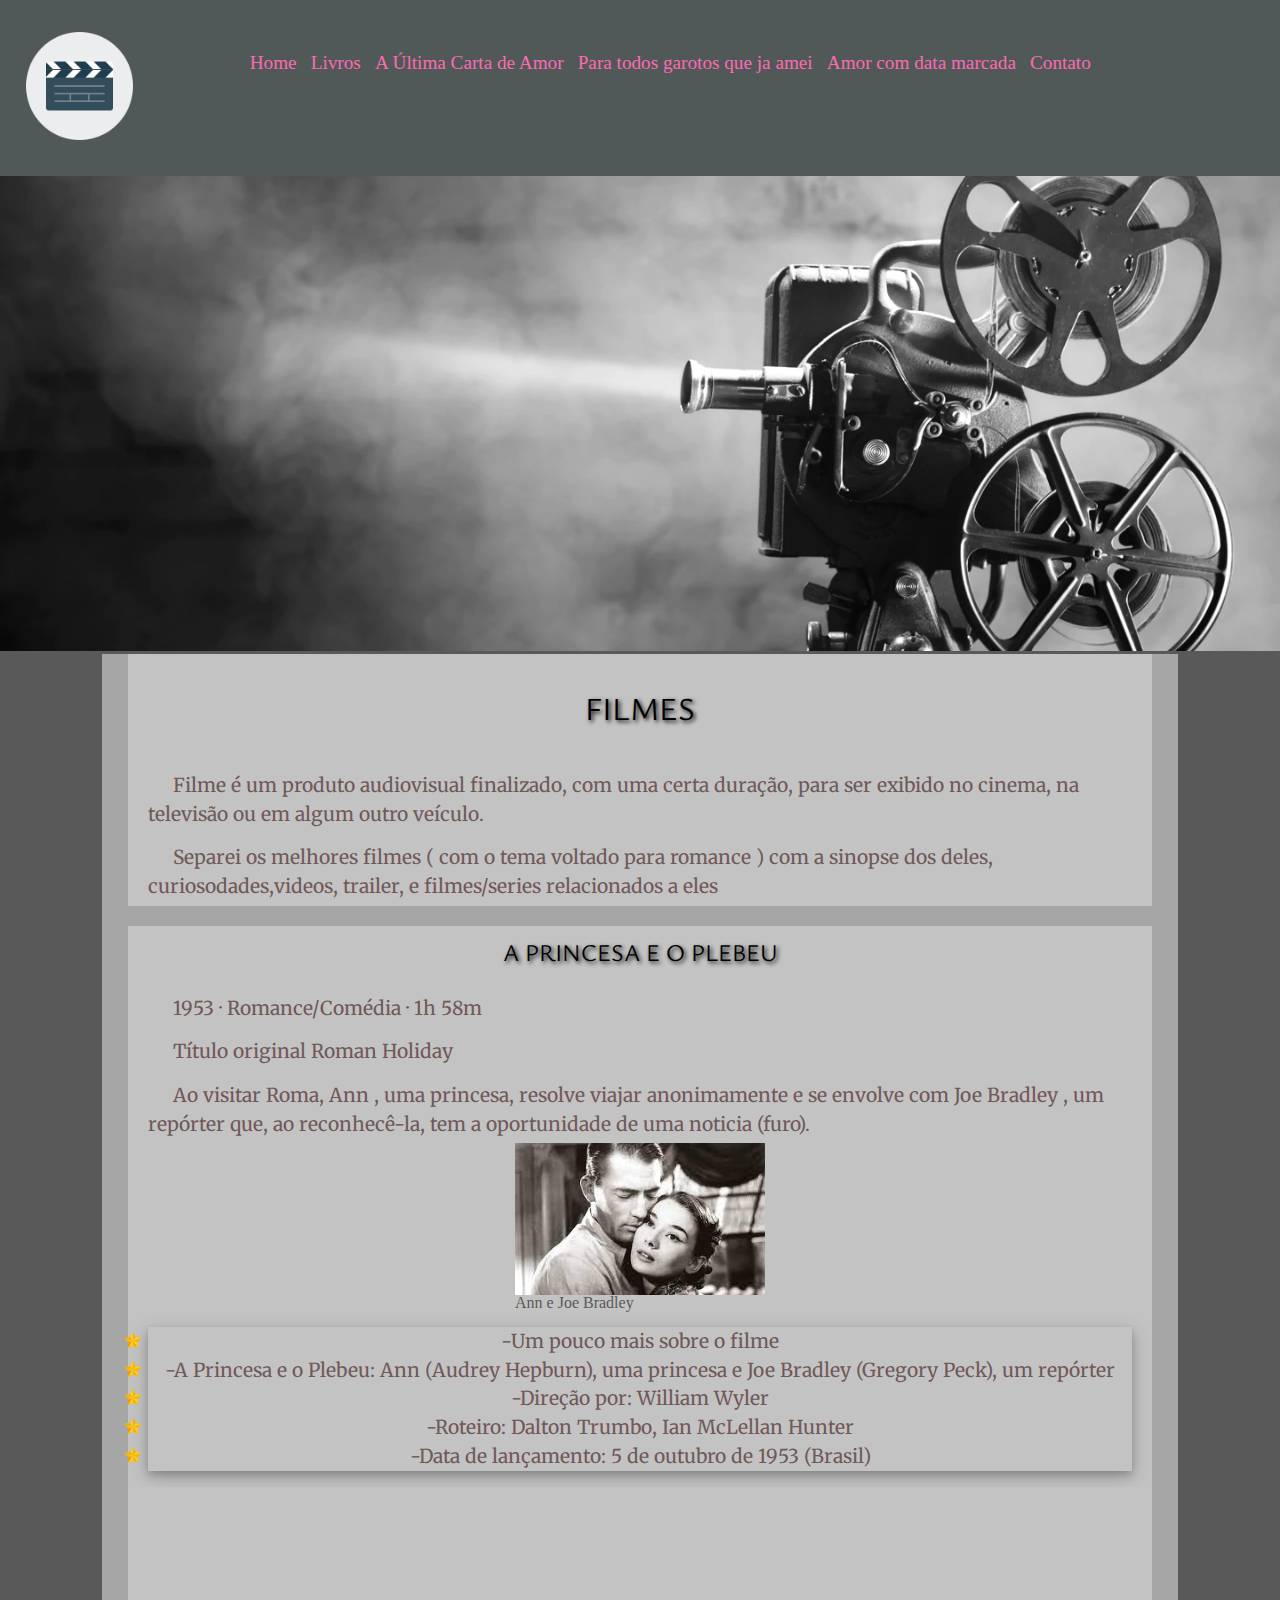
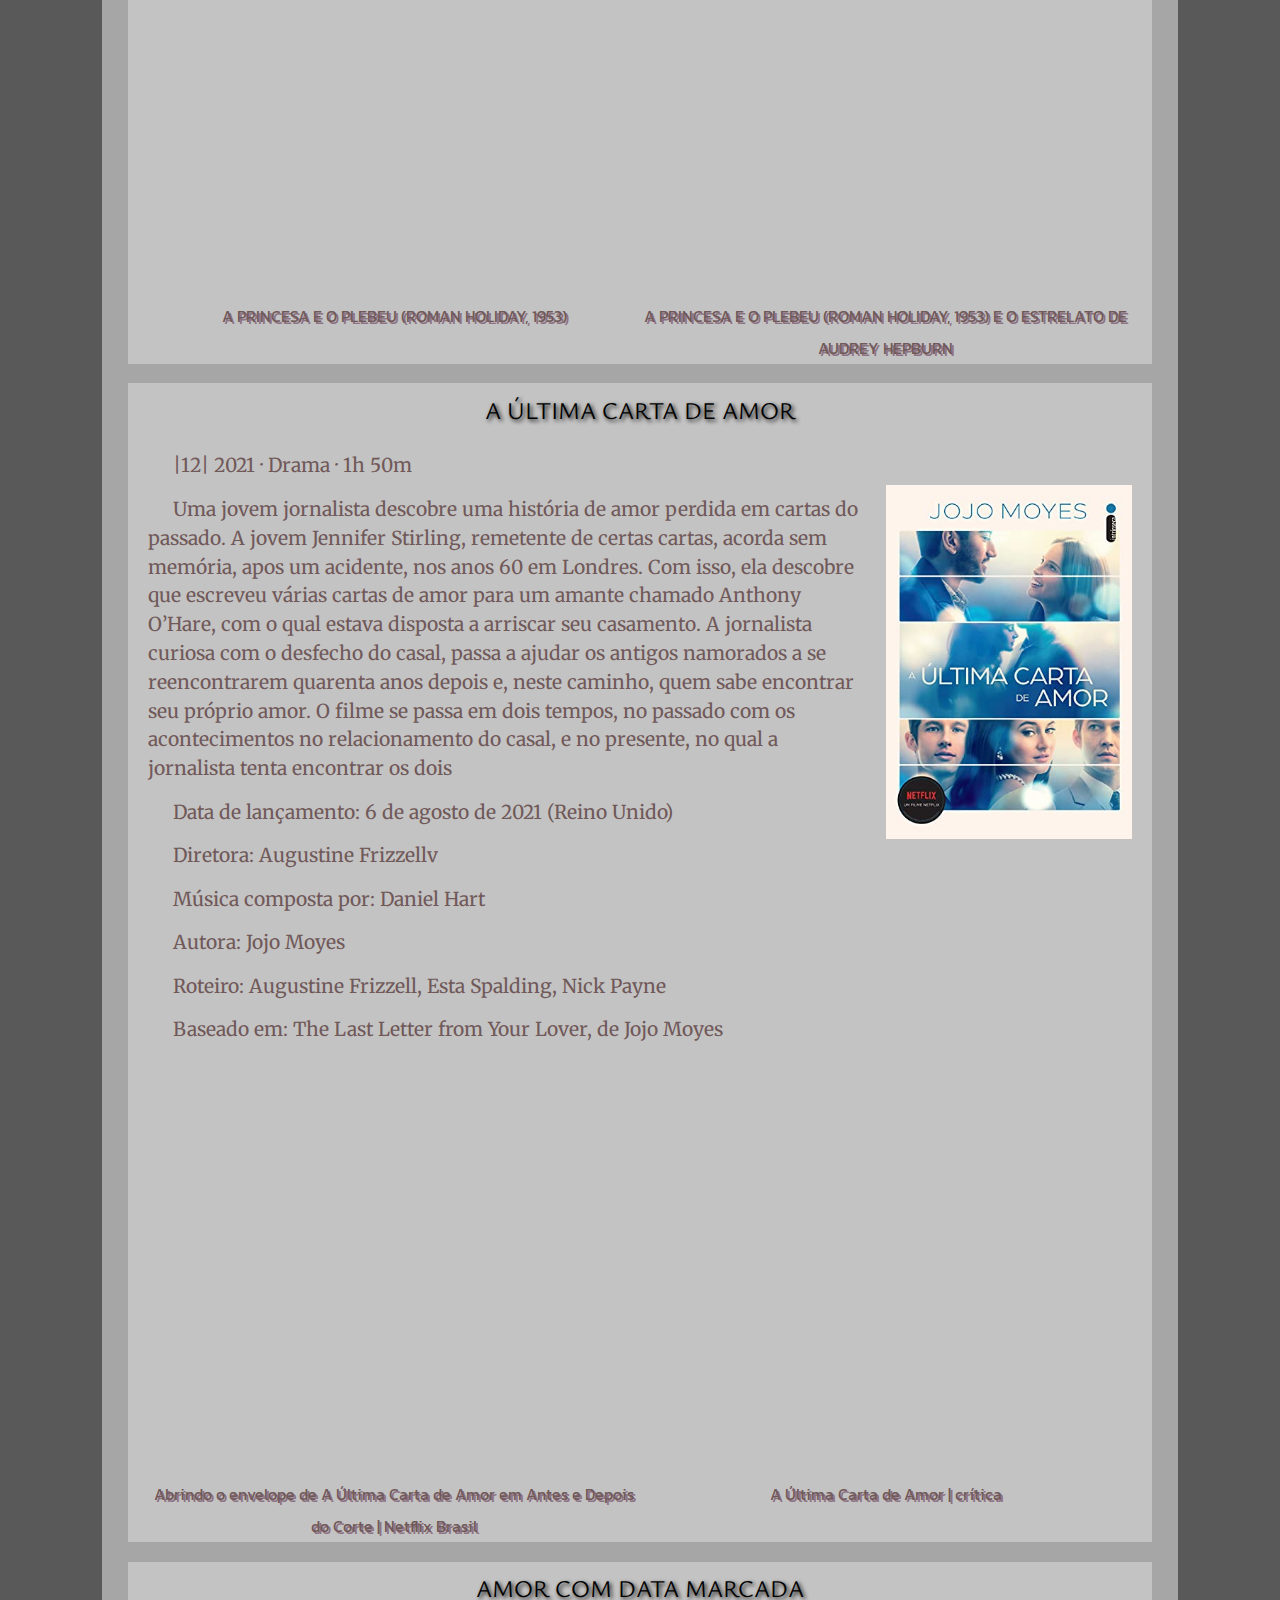
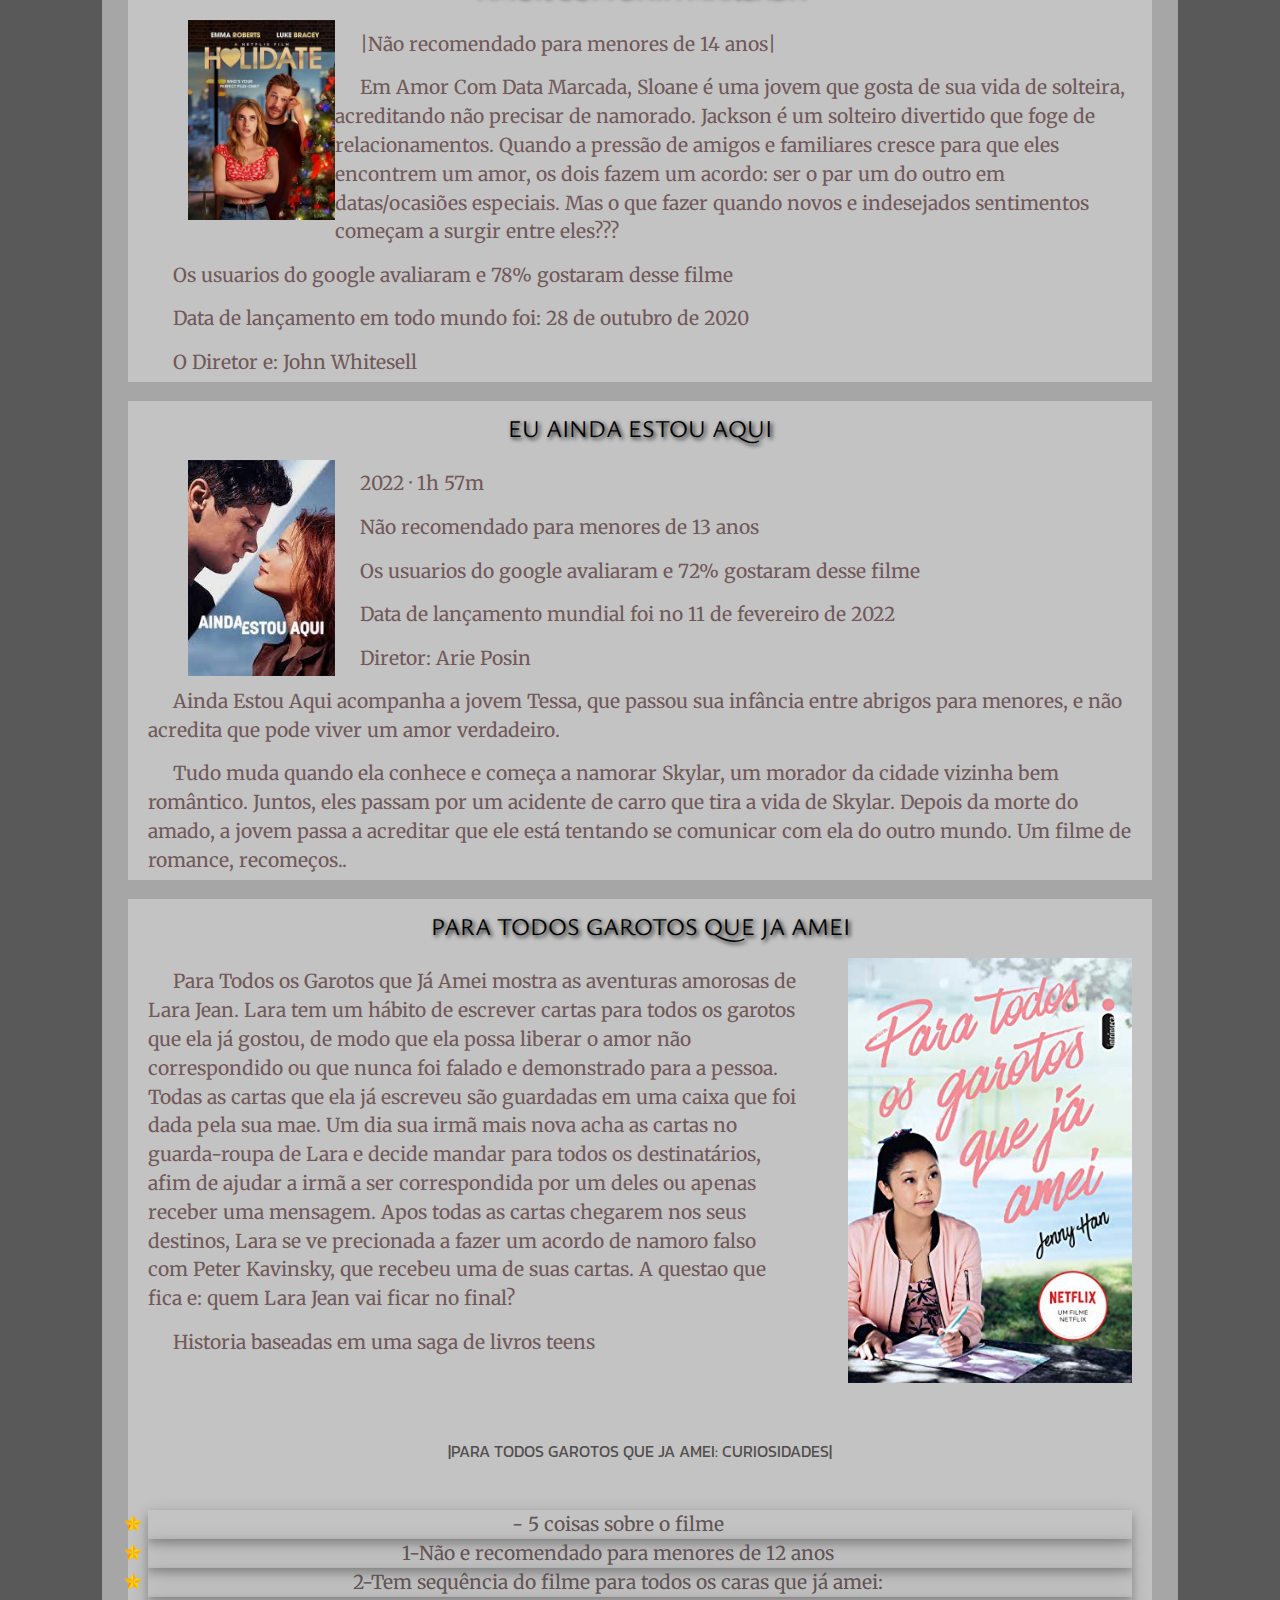
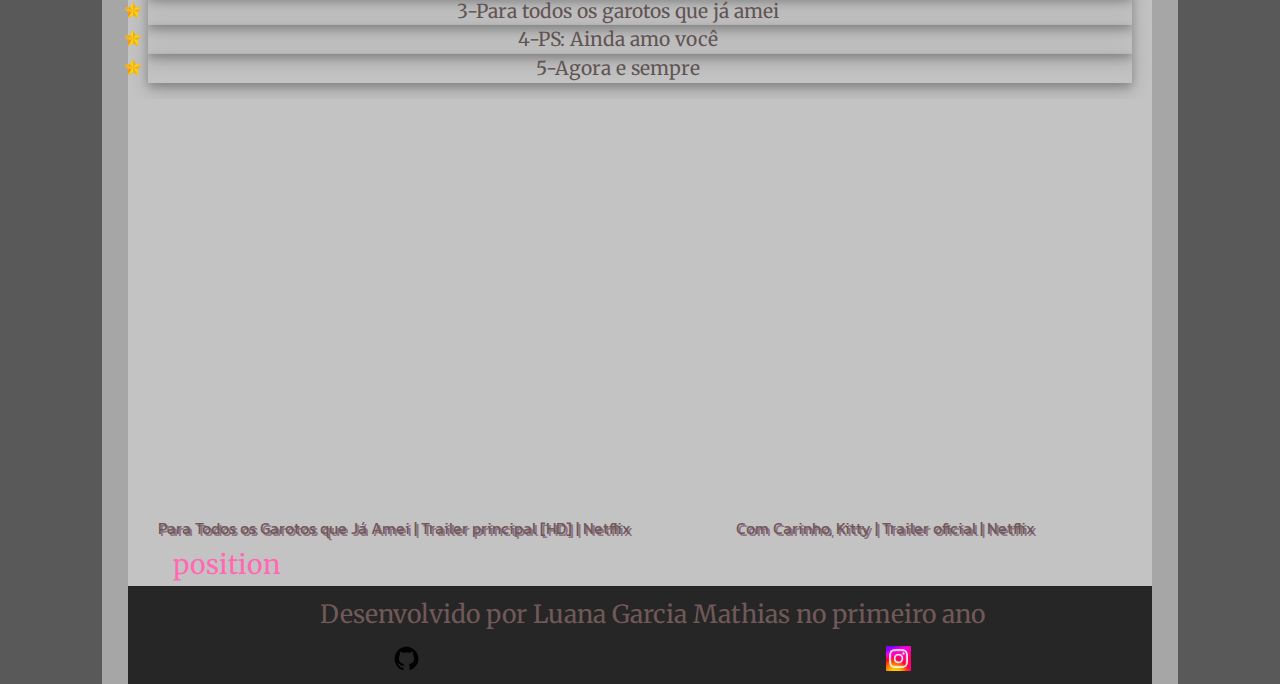
<file: index.html>
<!DOCTYPE html>
<html lang="pt-br">
<head>
  <meta charset="UTF-8">
  <meta http-equiv="X-UA-Compatible" content="IE=edge">
  <meta name="viewport" content="width=device-width, initial-scale=1.0">
  <title> meu primeiro site</title>
  <link rel="stylesheet" href="css/reset.css">
  <link rel="stylesheet" href="css/style.css">
  <link rel="shortcut icon" href="img/favicon.ico" type="image/x-icon">
  <link href="https://fonts.googleapis.com/css2?family=Ysabeau:wght@900&display=swap" rel="stylesheet">
  <link href="https://fonts.googleapis.com/css2?family=Merriweather:wght@700&family=Ysabeau:wght@900&display=swap " rel="stylesheet">
  <link href="https://fonts.googleapis.com/css2?family=Kanit&display=swap" rel="stylesheet">
</head>
<body>

  <header class="fixo">
   <div class="Logo">
     <a href="index.html"><img class="logo-topo" src="img/logotopo/logodosite.avif" alt=""></a>
   </div>
   <nav class="itens-menu">
     <ul>
       <li><a href="index.html">Home</a></li>
       <li><a href="livros.html">Livros</a></li>
       <li><a href="#aultima">A Última Carta de Amor</a></li>
       <li><a href="#paratds">Para todos garotos que ja amei</a></li>
       <li><a href="#amor">Amor com data marcada</a></li>
       <li style="right: 0%;"><a href="contato.html">Contato</a></li>
     </ul>
   </nav>
  </header>
  <figure class="bannertam">
   <img class= descer src="img/banner/opcao3.jpg" alt="">
  </figure> 
  <div class="container">
<section>
       <h1>FILMES</h1>
       <p>Filme é um produto audiovisual finalizado, com uma certa duração, para ser exibido no cinema, na televisão ou em algum outro veículo.</p>
       <p> Separei os melhores filmes ( com o tema voltado para romance ) com a sinopse dos deles, curiosodades,videos, trailer, e filmes/series relacionados a eles</p>
</section>
<section>
       <article>
         <h2>A PRINCESA E O PLEBEU</h2>
         <p>1953 ‧ Romance/Comédia ‧ 1h 58m</p>
         <p>Título original Roman Holiday</p>
         <p>Ao visitar Roma, Ann , uma princesa, resolve viajar anonimamente e se envolve com  Joe Bradley , um repórter que, ao reconhecê-la, tem a oportunidade de uma noticia (furo).</p>
         <figure>
           
           <a href="https://www.youtube.com/watch?v=dHkSqCZBugg"><img class="imgmeio" src="img/Aprincesafilme.jpg" alt=" A princesa e o Plebeu" height=”200” width=”200”></a>
           <figcaption class="legenda"> Ann e Joe Bradley</figcaption>
          
         </figure>
         <br>
         <ul class="lado"> 
           <li>-Um pouco mais sobre o filme</li>
           <li>-A Princesa e o Plebeu: Ann (Audrey Hepburn), uma princesa e Joe Bradley (Gregory Peck), um repórter</li>
           <li>-Direção por: William Wyler</li>
           <li>-Roteiro: Dalton Trumbo, Ian McLellan Hunter</li>
           <li>-Data de lançamento: 5 de outubro de 1953 (Brasil)</li>
         </ul>
       </article>
       <br>
</section>   
<section id="video">
      <div class="linha">
        <div class="col-6">
          <iframe width="80%" height="400" src="https://www.youtube.com/embed/VTleZDCQeiM" title="A Princesa e o Plebeu (Roman Holiday, 1953) | Audrey Hepburn e Gregory Peck" frameborder="0" allow="accelerometer; autoplay; clipboard-write; encrypted-media; gyroscope; picture-in-picture; web-share" allowfullscreen></iframe>
          <div>
            <h4>A PRINCESA E O PLEBEU (ROMAN HOLIDAY, 1953)</h4>
          </div>
        </div>
      <div class="col-6">
        <iframe width="80%" height="400" src="https://www.youtube.com/embed/XN3bOi60xsI" title="A PRINCESA E O PLEBEU (ROMAN HOLIDAY, 1953) E O ESTRELATO DE AUDREY HEPBURN" frameborder="0" allow="accelerometer; autoplay; clipboard-write; encrypted-media; gyroscope; picture-in-picture; web-share" allowfullscreen></iframe>
        <div>
          <h4>A PRINCESA E O PLEBEU (ROMAN HOLIDAY, 1953) E O ESTRELATO DE AUDREY HEPBURN</h4>
        </div>
      </div>
</section>  
<section id="aultima">
       <article>
        <h2>A ÚLTIMA CARTA DE AMOR</h2>
         <p>|12| 2021 ‧ Drama ‧ 1h 50m</p>
         <figure>
          <a href="https://www.youtube.com/watch?v=gEj8CgtkQHU"><img class="imgdireita imgtam" src="img/filmeaultimacarta.jpg" alt="A Última Carta de Amor" height=”200” width=”200”></a>
         </figure>
         <p> Uma jovem jornalista descobre uma história de amor perdida em cartas do passado. A jovem Jennifer Stirling, remetente de certas cartas, acorda sem memória, apos um acidente, nos anos 60 em Londres. Com isso, ela descobre que escreveu várias cartas de amor para um amante chamado Anthony O’Hare, com o qual estava disposta a arriscar seu casamento. A jornalista curiosa com o desfecho do casal, passa a ajudar os antigos namorados a se reencontrarem quarenta anos depois e, neste caminho, quem sabe encontrar seu próprio amor. O filme se passa em dois tempos, no passado com os acontecimentos no relacionamento do casal, e no presente, no qual a jornalista tenta encontrar os dois</p>
         <p>Data de lançamento: 6 de agosto de 2021 (Reino Unido)</p>
         <p> Diretora: Augustine Frizzellv</p>
         <p> Música composta por: Daniel Hart</p>
         <p> Autora: Jojo Moyes</p>
         <p> Roteiro: Augustine Frizzell, Esta Spalding, Nick Payne</p>
         <p> Baseado em: The Last Letter from Your Lover, de Jojo Moyes</p>
       </article>
       <br>
</section>
<section id="video">
      <div class="linha">
        <div class="col-6">
         <div>
          <iframe width="80%" height="400" src="https://www.youtube.com/embed/Ab5xoTaxs9w" title="Abrindo o envelope de A Última Carta de Amor em Antes e Depois do Corte | Netflix Brasil" frameborder="0" allow="accelerometer; autoplay; clipboard-write; encrypted-media; gyroscope; picture-in-picture; web-share" allowfullscreen></iframe>
            <h4>Abrindo o envelope de A Última Carta de Amor em Antes e Depois do Corte | Netflix Brasil</h4>
          </div>
        </div>
      <div class="col-6">
        <div>
          <iframe width="80%" height="400" src="https://www.youtube.com/embed/1zSHerV4npU" title="A Última Carta de Amor | crítica" frameborder="0" allow="accelerometer; autoplay; clipboard-write; encrypted-media; gyroscope; picture-in-picture; web-share" allowfullscreen></iframe>
          <h4>A Última Carta de Amor | crítica</h4>
        </div>
      </div>
</section>
<section id="amor">
       <article>
         <h2>AMOR COM DATA MARCADA</h2>
         <figure>
          <img class="imgesquerda imgtam2" src="img/amor2.jpg"  alt="amor com data marcada">         
        </figure>
         <p><strong>|Não recomendado para menores de 14 anos|</strong></p>
         <p> Em Amor Com Data Marcada, Sloane é uma jovem que gosta de sua vida de solteira, acreditando não precisar de namorado. Jackson é um solteiro divertido que foge de relacionamentos. Quando a pressão de amigos e familiares cresce para que eles encontrem um amor, os dois fazem um acordo: ser o par um do outro em datas/ocasiões especiais. Mas o que fazer quando novos e indesejados sentimentos começam a surgir entre eles???</p>
         <p> Os usuarios do google avaliaram e 78% gostaram desse filme</p>
         <p> Data de lançamento em todo mundo foi: 28 de outubro de 2020 </p>
         <p> O Diretor e: John Whitesell</p>
        
         
        
       </article> 
</section> 
<section> 
       <article>
         <h2>EU AINDA ESTOU AQUI</h2>
         <figure>
          
          <img class="imgesquerda imgtam2"  src="img/aindaestouaqui.jpg" alt="Ainda estou aqui filme">
          
        </figure>
         <p> 2022 ‧ 1h 57m</p>
         <p> Não recomendado para menores de 13 anos</p>
         <p> Os usuarios do google avaliaram e 72% gostaram desse filme</p>
         <p> Data de lançamento mundial foi no 11 de fevereiro de 2022</p>
         <p> Diretor: Arie Posin</p>
         <p> Ainda Estou Aqui acompanha a jovem Tessa, que passou sua infância entre abrigos para menores, e não acredita que pode viver um amor verdadeiro.</p>
         <p> Tudo muda quando ela conhece e começa a namorar Skylar, um morador da cidade vizinha bem romântico. Juntos, eles passam por um acidente de carro que tira a vida de Skylar. Depois da morte do amado, a jovem passa a acreditar que ele está tentando se comunicar com ela do outro mundo. Um filme de romance, recomeços.. </p>
        
       </article>
</section>
<section id="paratds">
       <article>
         <H2>PARA TODOS GAROTOS QUE JA AMEI</H2>
       <figure class="imgdireita "> 
          <a href=https://www.netflix.com/br/title/80203147><img class="imgdireita imgtam1" src="img/paratodos.jpg" alt=" Filme para todos garotos que eu ja amei" height=”200” width=”200”></a>
       </figure>
         <p>Para Todos os Garotos que Já Amei mostra as aventuras amorosas de Lara Jean. 
         Lara tem um hábito de escrever cartas para todos os garotos que ela já gostou, de modo que ela possa liberar o amor não correspondido ou que nunca foi falado e demonstrado para a pessoa. Todas as cartas que ela já escreveu são guardadas em uma caixa que foi dada pela sua mae. Um dia sua irmã mais nova acha as cartas no guarda-roupa de Lara e decide mandar para todos os destinatários, afim de ajudar a irmã a ser correspondida por um deles ou apenas receber uma mensagem. Apos todas as cartas chegarem nos seus destinos, Lara se ve precionada a fazer um acordo de namoro falso com Peter Kavinsky, que recebeu uma de suas cartas. A questao que fica e: quem Lara Jean vai ficar no final?</p>
         <p>Historia baseadas em uma saga de livros teens</p>
         <br>
        <h3 class="centerp">|PARA TODOS GAROTOS QUE JA AMEI: CURIOSIDADES|</h3>
        <br>
         <ol  class="listadomeio" >
           <li> - 5 coisas sobre o filme</li>
           <li>1-Não e recomendado para menores de 12 anos</li>
           <li>2-Tem sequência do filme para todos os caras que já amei:  </li>
           <li>3-Para todos os garotos que já amei</li>
           <li>4-PS: Ainda amo você</li>
           <li>5-Agora e sempre</li>
         </ol>
       </article>
       <br>
</section>
<section id="video">
      <div class="linha">
        <div class="col-6">
         <div>
          <iframe width="80%" height="400" src="https://www.youtube.com/embed/CK-g0OqzQHQ" title="Para Todos os Garotos que Já Amei | Trailer principal [HD] | Netflix" frameborder="0" allow="accelerometer; autoplay; clipboard-write; encrypted-media; gyroscope; picture-in-picture; web-share" allowfullscreen></iframe>
            <h4>Para Todos os Garotos que Já Amei | Trailer principal [HD] | Netflix</h4>
          </div>
        </div>
      <div class="col-6">
        <div>
          <iframe width="80%" height="400" src="https://www.youtube.com/embed/XDmKvcW0XLU" title="Com Carinho, Kitty | Trailer oficial | Netflix" frameborder="0" allow="accelerometer; autoplay; clipboard-write; encrypted-media; gyroscope; picture-in-picture; web-share" allowfullscreen></iframe>
          <h4>Com Carinho, Kitty | Trailer oficial | Netflix</h4>
        </div>
      </div>
      <nav >
        <p style="text-align: center;"><a href="position.html">position</a></p> 
      </nav>
</section>
  <footer>
   <p>Desenvolvido por Luana Garcia Mathias no primeiro ano </p>
<section class="coricones"  id="video">
    <div class="linha">
      <div class="col-6">
        <div>
          <p><a href="https://github.com/Luana1c"><img src="img/GitHub.svg" alt="" style="width: 5%;"></a> </p>
        </div>
      </div>
    <div class="col-6">
    <div>
      <p><a href="https://www.instagram.com/luana_gaarcia_/"><img src="img/ins.png" alt=""style="width: 5%;"></a></p>
        
      </div>
    </div>
    
</section>
  </footer>
  
</body>     
</html>
</file>
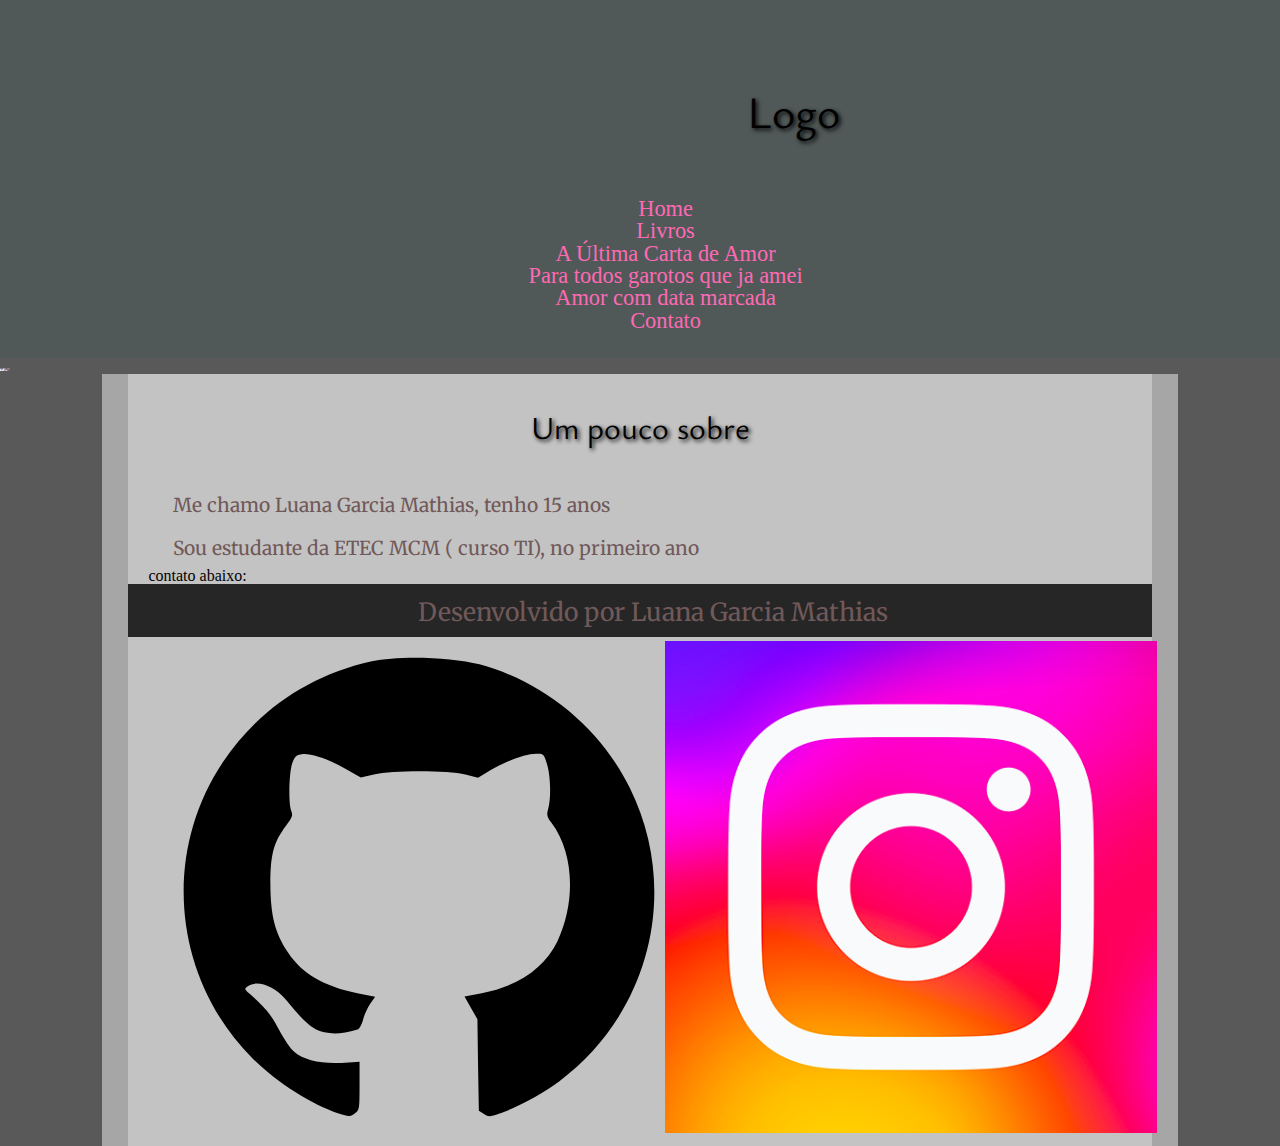
<file: contato.html>
<!DOCTYPE html>
<html lang="pt-br">
<head>
  <meta charset="UTF-8">
  <meta http-equiv="X-UA-Compatible" content="IE=edge">
  <meta name="viewport" content="width=device-width, initial-scale=1.0">
  <title>contato</title>
  <link rel="stylesheet" href="css/reset.css">
  <link rel="stylesheet" href="css/style.css">
  <link rel="shortcut icon" href="img/favicon contato.ico" type="image/x-icon">
  <link href="https://fonts.googleapis.com/css2?family=Ysabeau:wght@900&display=swap" rel="stylesheet">
  <link href="https://fonts.googleapis.com/css2?family=Merriweather:wght@700&family=Ysabeau:wght@900&display=swap " rel="stylesheet">
  <link href="https://fonts.googleapis.com/css2?family=Kanit&display=swap" rel="stylesheet">
</head>
<body>

  <header>
   <div class="Logo">
     <h1>Logo</h1>
   </div>
   <nav>
     <ul>
       <li><a href="index.html">Home</a></li>
       <li><a href="livros.html">Livros</a></li>
       <li><a href="#aultima">A Última Carta de Amor</a></li>
       <li><a href="#paratds">Para todos garotos que ja amei</a></li>
       <li><a href="#amor">Amor com data marcada</a></li>
       <li><a href="contato.html">Contato</a></li>
     </ul>
   </nav>
  </header>
  <figure>
   <img class="banner" src="img/contato.png" alt="contato" > 
  </figure> 
  <div class="container">
<section>
       <h1>Um pouco sobre</h1>
       <p>Me chamo Luana Garcia Mathias, tenho 15 anos</p>
       <p>Sou estudante da ETEC MCM ( curso TI), no primeiro ano</p>
        <strong>contato abaixo:</strong>
</section>
   <footer>
    <p>Desenvolvido por Luana Garcia Mathias </p>
<section id="video">
    <div class="linha">
      <div class="col-6">
        <div>
          <p><a href="https://github.com/Luana1c"><img src="img/GitHub.svg" alt="" width="6%"></a> </p>
        </div>
      </div>
    <div class="col-6">
    <div>
      <p><a href="https://www.instagram.com/luana_gaarcia_/"><img src="img/ins.png" alt="" width="6%"></a></p>
        
      </div>
    </div>
</section>
   </footer>
  
</body>     
</html>
</file>
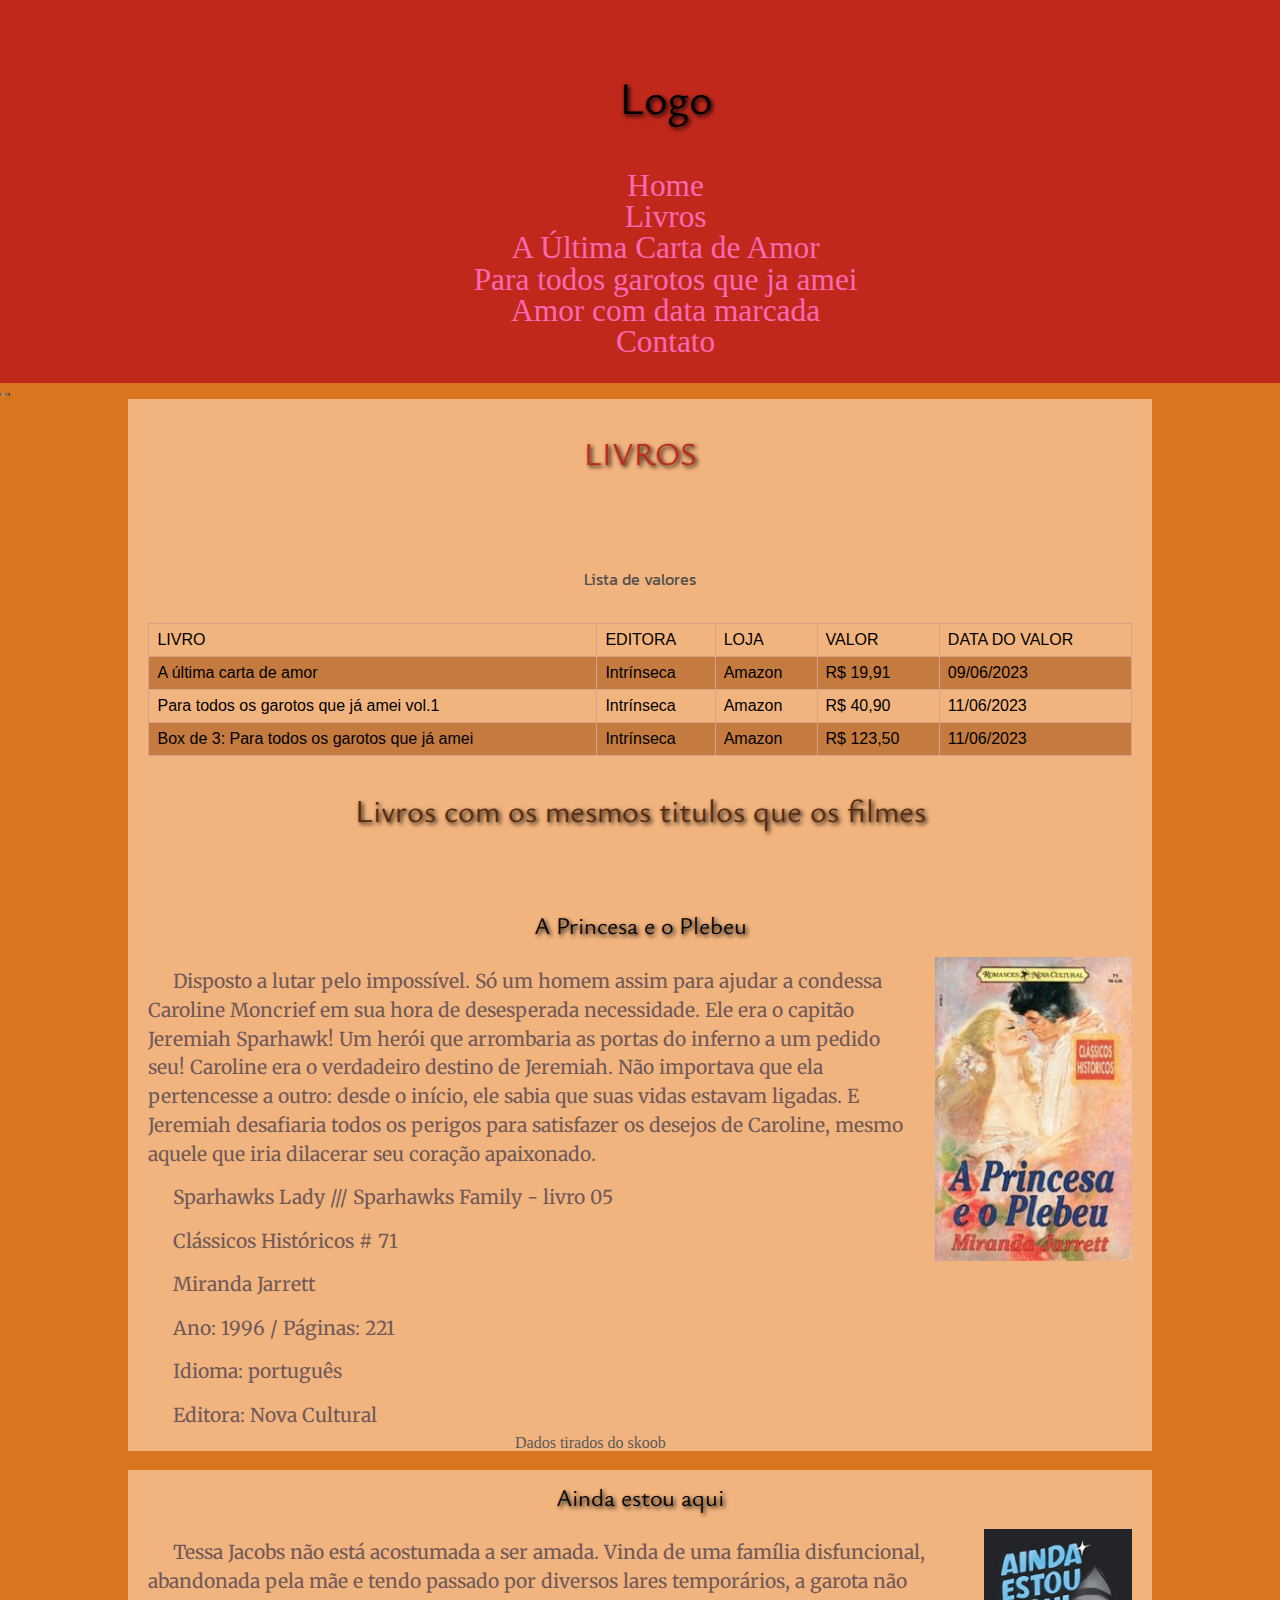
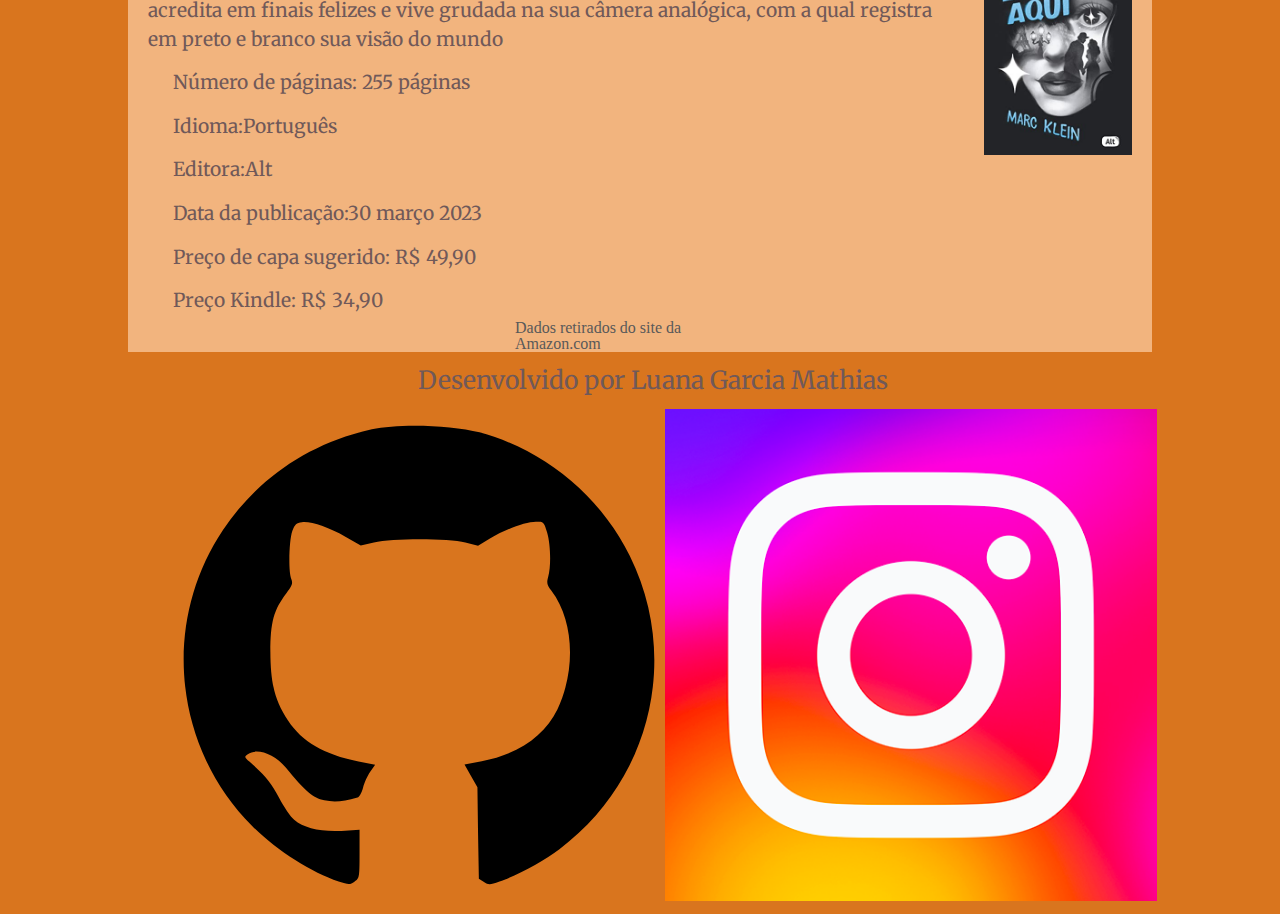
<file: livros.html>
<!DOCTYPE html>
<html lang="pt-br">
<head>
  <meta charset="UTF-8">
  <meta http-equiv="X-UA-Compatible" content="IE=edge">
  <meta name="viewport" content="width=device-width, initial-scale=1.0">
  <title>Livros</title>
  <link rel="stylesheet" href="css/reset.css">
  <link rel="stylesheet" href="css/style.css">
  <link rel="shortcut icon" href="img/favicon livro.ico" type="image/x-icon">
  <link href="https://fonts.googleapis.com/css2?family=Ysabeau:wght@900&display=swap" rel="stylesheet">
  <link href="https://fonts.googleapis.com/css2?family=Merriweather:wght@700&family=Ysabeau:wght@900&display=swap " rel="stylesheet">
  <link href="https://fonts.googleapis.com/css2?family=Kanit&display=swap" rel="stylesheet">
</head>
<body class="corcontainer">

  <header class="headercor">
   <div>
     <h1>Logo</h1>
   </div>
   <nav>
     <ul>
       <li><a href="index.html">Home</a></li>
       <li><a href="livros.html">Livros</a></li>
       <li><a href="#aultima">A Última Carta de Amor</a></li>
       <li><a href="#paratds">Para todos garotos que ja amei</a></li>
       <li><a href="#amor">Amor com data marcada</a></li>
       <li><a href="contato.html">Contato</a></li>
     </ul>
   </nav>
  </header>
  <figure>
   <img class="banner" src="img/livraria 500.png" alt="livros que deram origem a filmes" > 
  </figure> 
  <div class="container corcontainer">
  <section class="corsection">
       <h1 class="titulo">LIVROS</h1>
    <h3>Lista de valores</h3>
    <table>
      <tr>
        <th>LIVRO</th>
        <th>EDITORA</th>
        <th>LOJA</th>
        <th>VALOR</th>
        <th>DATA DO VALOR</th>
      </tr>
      <tr>
        <td>A última carta de amor</td>
        <td>Intrínseca</td>
        <td>Amazon</td>
        <td>R$ 19,91</td>
        <td>09/06/2023</td>
      </tr>
      <tr>
        <td>Para todos os garotos que já amei vol.1</td>
        <td>Intrínseca</td>
        <td>Amazon</td>
        <td>R$ 40,90</td>
        <td>11/06/2023</td>
      </tr>
      <tr>
        <td>Box de 3: Para todos os garotos que já amei</td>
        <td>Intrínseca</td>
        <td>Amazon</td>
        <td>R$ 123,50</td>
        <td>11/06/2023</td>
      </tr> 
    </table> 
    
</section>

<section class="corsection">
  <h1 class="tituloinformativo">Livros com os mesmos titulos que os filmes</h1>
   <br>
  <h2>A Princesa e o Plebeu</h2>
   <a href="https://www.skoob.com.br/a-princesa-e-o-plebeu-48692ed53465.html"><img class="imgdireita imgtamlivro" src="img/aprincesaeoplebeu.jpg" alt="livro a princesa e o Plebeu" height=”100” width=”100”></a> 
   <p> Disposto a lutar pelo impossível. Só um homem assim para ajudar a condessa Caroline Moncrief em sua hora de desesperada necessidade. Ele era o capitão Jeremiah Sparhawk! Um herói que arrombaria as portas do inferno a um pedido seu!
   Caroline era o verdadeiro destino de Jeremiah. Não importava que ela pertencesse a outro: desde o início, ele sabia que suas vidas estavam ligadas. E Jeremiah desafiaria todos os perigos para satisfazer os desejos de Caroline, mesmo aquele que iria dilacerar seu coração apaixonado.</p>
   <p>Sparhawks Lady /// Sparhawks Family - livro 05</p>  
   <p>Clássicos Históricos # 71</p>  
   <p>Miranda Jarrett</p>  
   <p>Ano: 1996 / Páginas: 221</p>  
   <p>Idioma: português</p>  
   <p>Editora: Nova Cultural</p>  
     <strong class="legenda">Dados tirados do <em>skoob</em></strong>
</section>
<section class="corsection">
 <h2>Ainda estou aqui </h2>
   <a href="https://www.amazon.com.br/Ainda-estou-aqui-Marc-Klein-ebook/dp/B0BWQ443KL/ref=sr_1_1?__mk_pt_BR=%C3%85M%C3%85%C5%BD%C3%95%C3%91&crid=3E5928PZ1HYE8&keywords=eu+ainda+estou+aqui&qid=1686519172&s=books&sprefix=eu+ainda+estou+aqui%2Cstripbooks%2C382&sr=1-1"><img class="imgdireita imgtam2" src="img/livro.jpg" alt="livro Ainda estou aqui" height=”200” width=”200”></a> 
   <p>Tessa Jacobs não está acostumada a ser amada. Vinda de uma família disfuncional, abandonada pela mãe e tendo passado por diversos lares temporários, a garota não acredita em finais felizes e vive grudada na sua câmera analógica, com a qual registra em preto e branco sua visão do mundo </p>
   <p>Número de páginas: 255 páginas</p>
   <p> Idioma:Português</p>
   <p>Editora:Alt</p>
   <p>Data da publicação:30 março 2023</p>
   <p> Preço de capa sugerido:	R$ 49,90</p>
   <p>Preço Kindle:	R$ 34,90</p>
     <b class="legenda">Dados retirados do site da Amazon.com</b>
</section>
   <footer class="corcontainer">
     <p>Desenvolvido por Luana Garcia Mathias </p>
   <section  class="corcontainer" id="video ">
    <div class="linha">
      <div class="col-6">
        <div>
          <p><a href="https://github.com/Luana1c"><img src="img/GitHub.svg" alt="" width="6%"></a> </p>
        </div>
      </div>
    <div class="col-6">
    <div>
      <p><a href="https://www.instagram.com/luana_gaarcia_/"><img src="img/ins.png" alt="" width="6%"></a></p>   
      </div>
    </div>
  </section>
   </footer>
  
</body>     
</html>
</file>
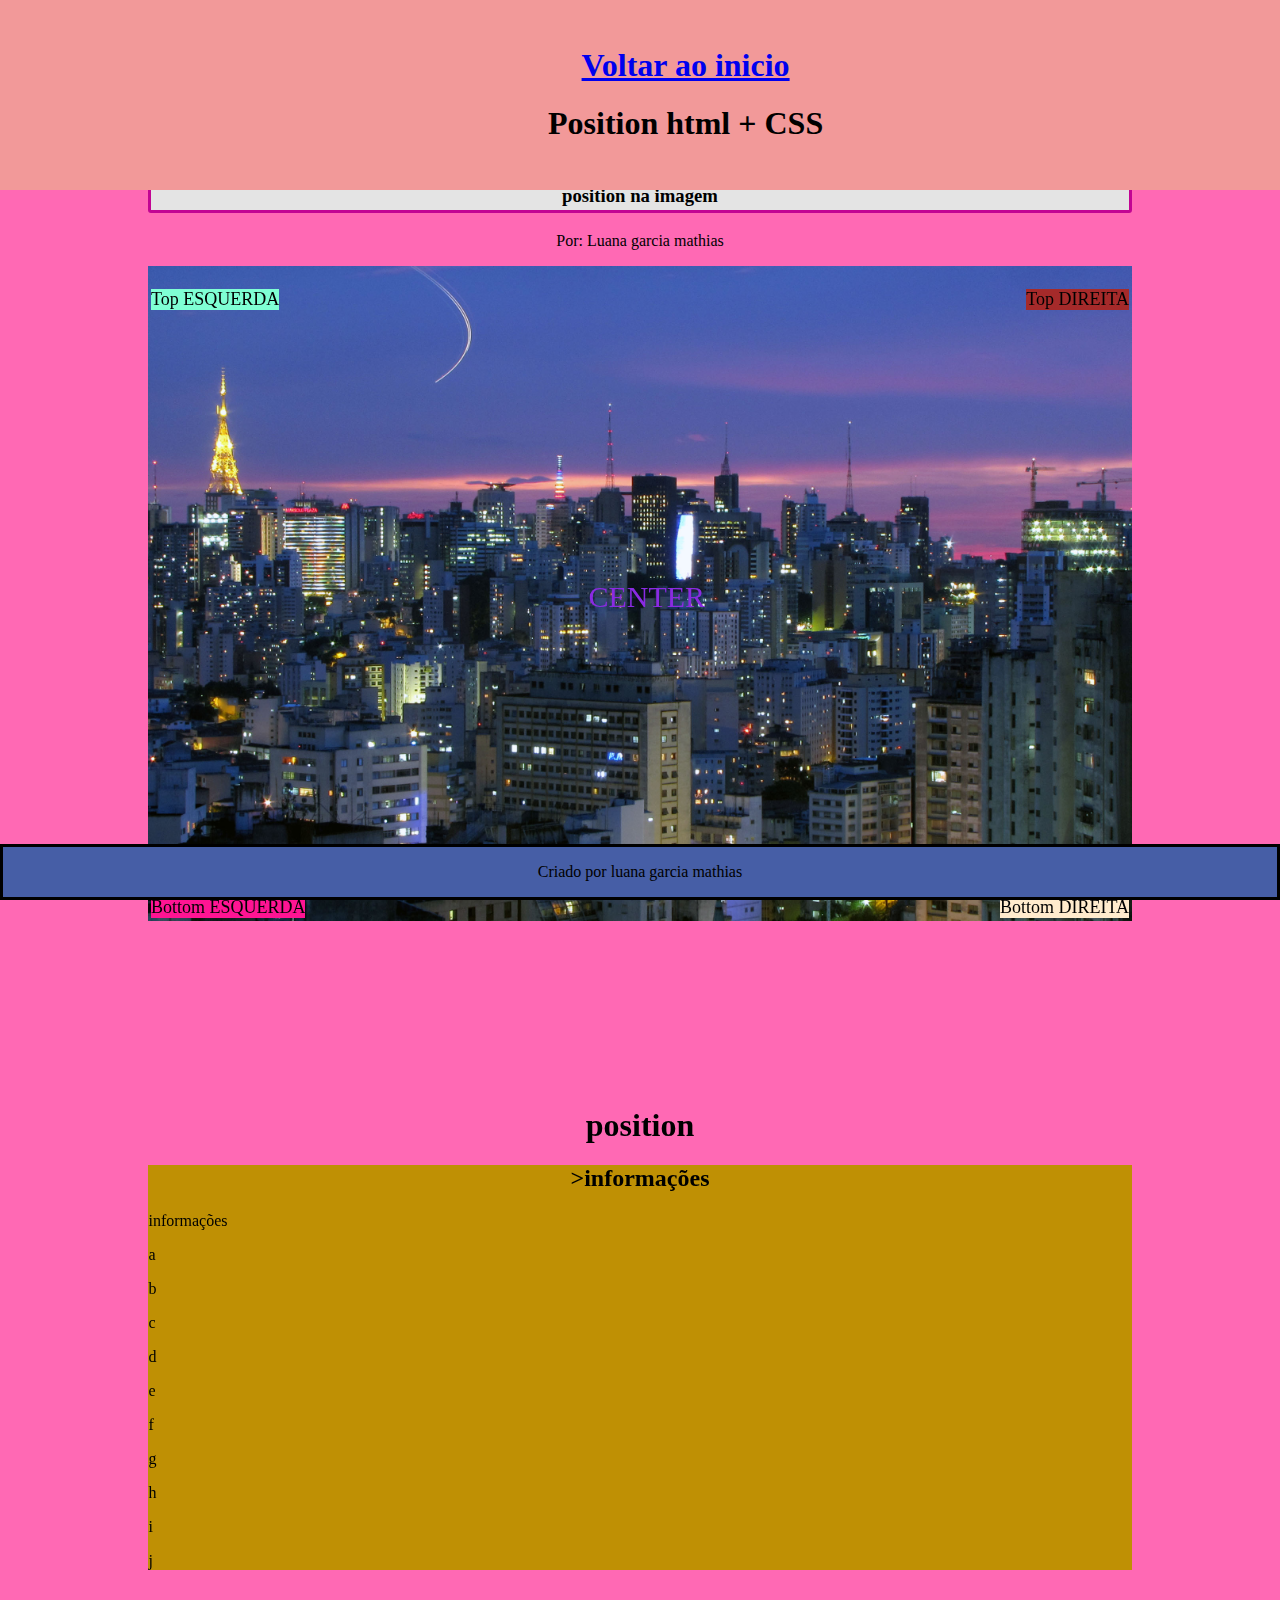
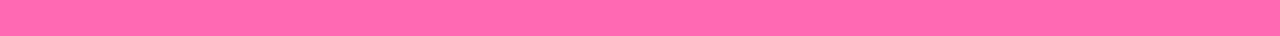
<file: position.html>
<!DOCTYPE html>
<html lang="en">
<head>
    <meta charset="UTF-8">
    <meta http-equiv="X-UA-Compatible" content="IE=edge">
    <meta name="viewport" content="width=device-width, initial-scale=1.0">
    <title>Position</title>
</head>

<body>
   <header class="fixed">
      <nav>
        <ul><a href="index.html"> <h1>Voltar ao inicio</h1></a></ul>
        <ul><h1>Position html + CSS</h1></ul>
      </nav> 
   </header>

    <div class="container">
        <div>
        <h3>position na imagem</h3>
        </div>
             <p style="text-align: center;"> Por: Luana garcia mathias </p>
                <img src="img/position.jpg" alt="">
                    <div class="topd"> Top DIREITA</div>
                    <div class="topesquerda">Top ESQUERDA</div>
                    <div class="bottomdireita"> Bottom DIREITA</div>
                    <div class="bottomesquerda"> Bottom ESQUERDA </div>
                    <div class="meio">CENTER</div>

    </div class="cola" >
     <div class="container">
        <h1>position</h1>
        <div style="background-color: #BF9004;">
         <h2 style="text-align: center;">>informações </h2> 
         <p></p>
         <p>informações</p>
         <p>a</p>
         <p>b</p>
         <p>c</p>
         <p>d</p>
         <p>e</p>
         <p>f</p>
         <p>g</p>
         <p>h</p>
         <p>i</p>
         <p>j</p>
        </div>
     </div> 

    </div> 
    <footer>
        <p> Criado por luana garcia mathias</p>
    </footer>
        
<style>

body{
background-color: hotpink;
margin: 2%;
}
h3{
position: sticky;
text-align: center;
top: 0;
padding: 3px;
border: 3px solid rgb(194, 5, 147);
border-radius: 3px;
background-color: rgb(228, 228, 228);
}

          
footer{
text-align: center;
position: fixed;
bottom: 0;
border-style: solid;
right: 0;
left: 0;
background-color: #465EA6;
}  
        
      
.fixed{
position: fixed;
width: 100%;
z-index: 1;
top: 0;
background-color: #F29999;
padding: 2%;
left: 0;
}
h1{ 
text-align: center;
}
      
.container{
width: 80%;
margin: auto;
padding-left: 2%;
padding-right: 2%;
padding-bottom: 2%;
padding-top: 11%;
position: relative;
}

section{
background-color: rgb(228, 213, 207);
padding-left: 2%;
padding-right: 2%;
padding-top: 1%;
}
      
img{
width: 100%;
}
      
.topd{
position: absolute;
top: 263px;
right: 27px;
font-size: 18px;
background-color: brown;
}
.topesquerda{
position: absolute;
top: 263px;
left: 27px;
font-size: 18px;
background-color: aquamarine;
}
      
.bottomdireita{
position: absolute;
bottom: 32px;
right: 27px;
font-size: 18px;
background-color: blanchedalmond;
}
      
.bottomesquerda{
position: absolute;
bottom: 32px;
left: 27px;
font-size: 18px;
background-color: rgb(255, 20, 147);
}
.meio{
position: absolute;
color: blueviolet;
right: 45%;
left: 45%;
bottom: 40%;
top: 60%;
width: 50%;
font-size: 30px;
} 
      </style>
      
</body>
</html>
</file>
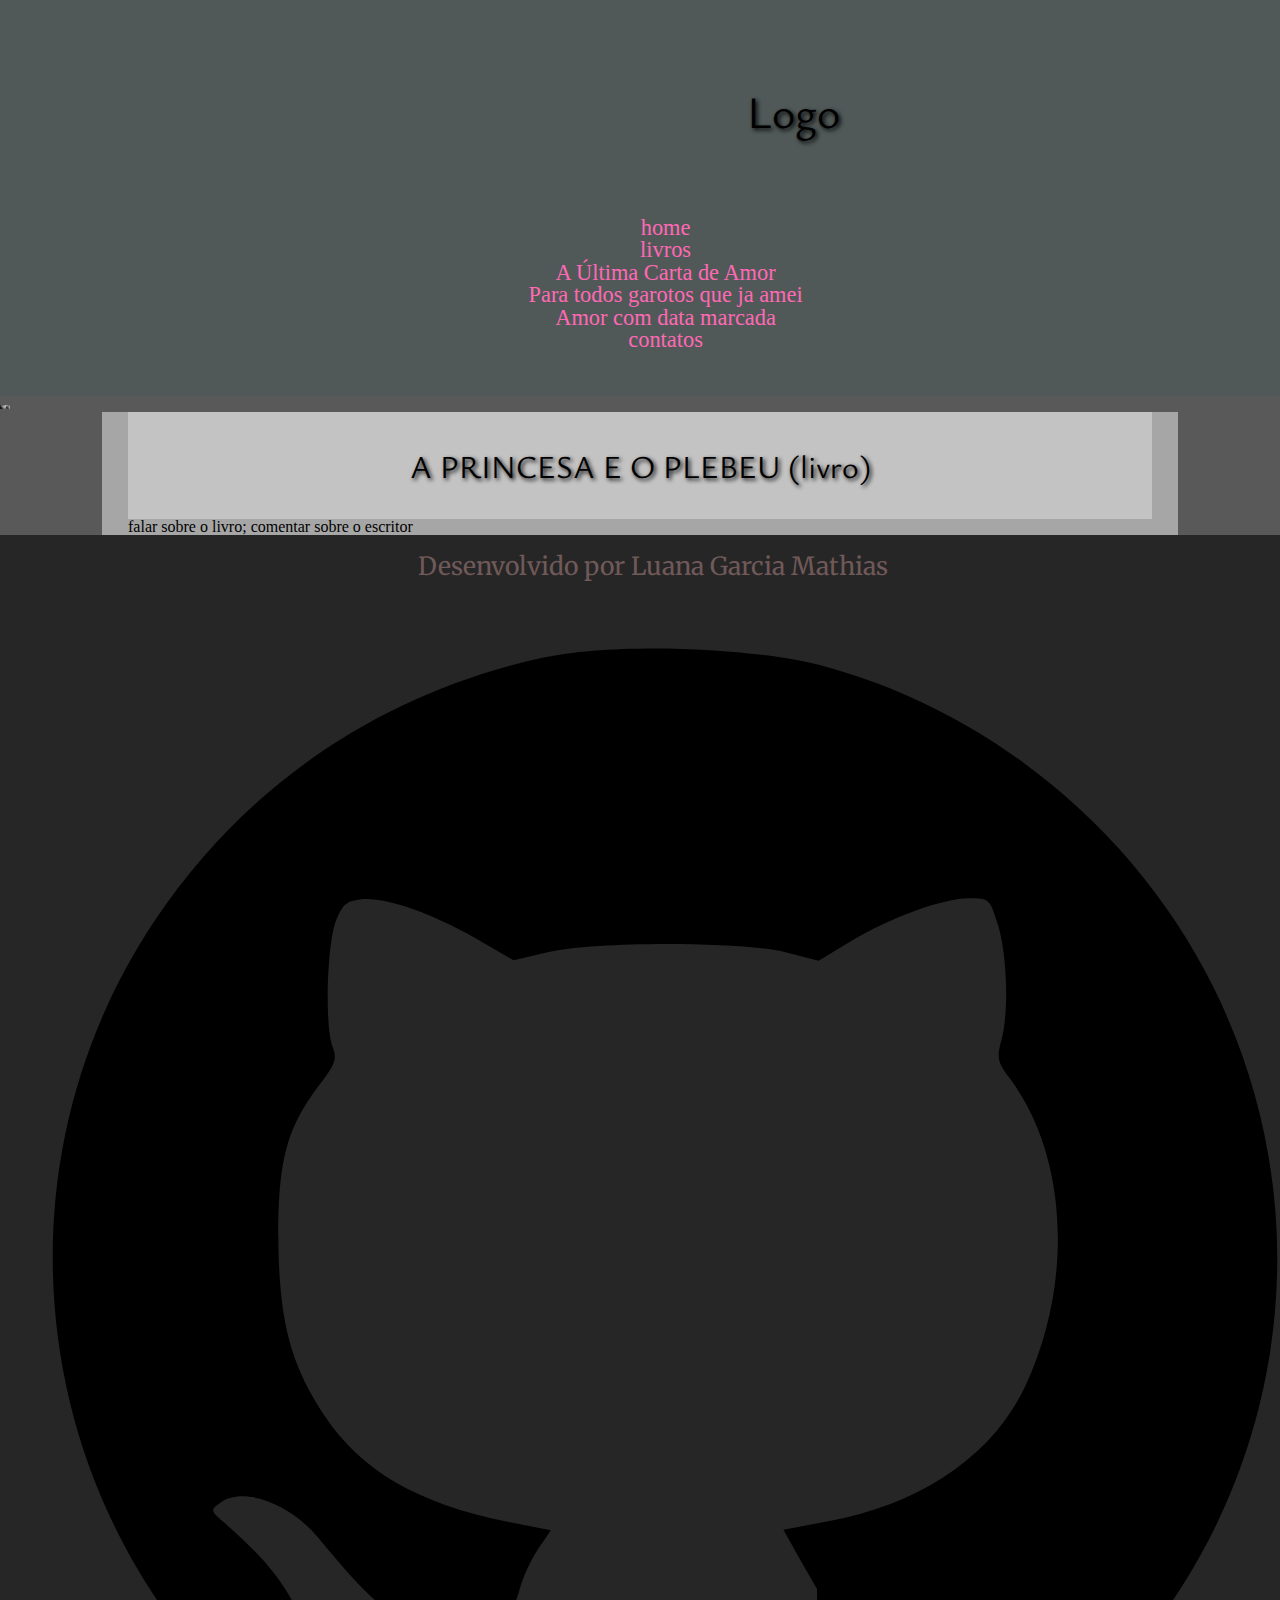
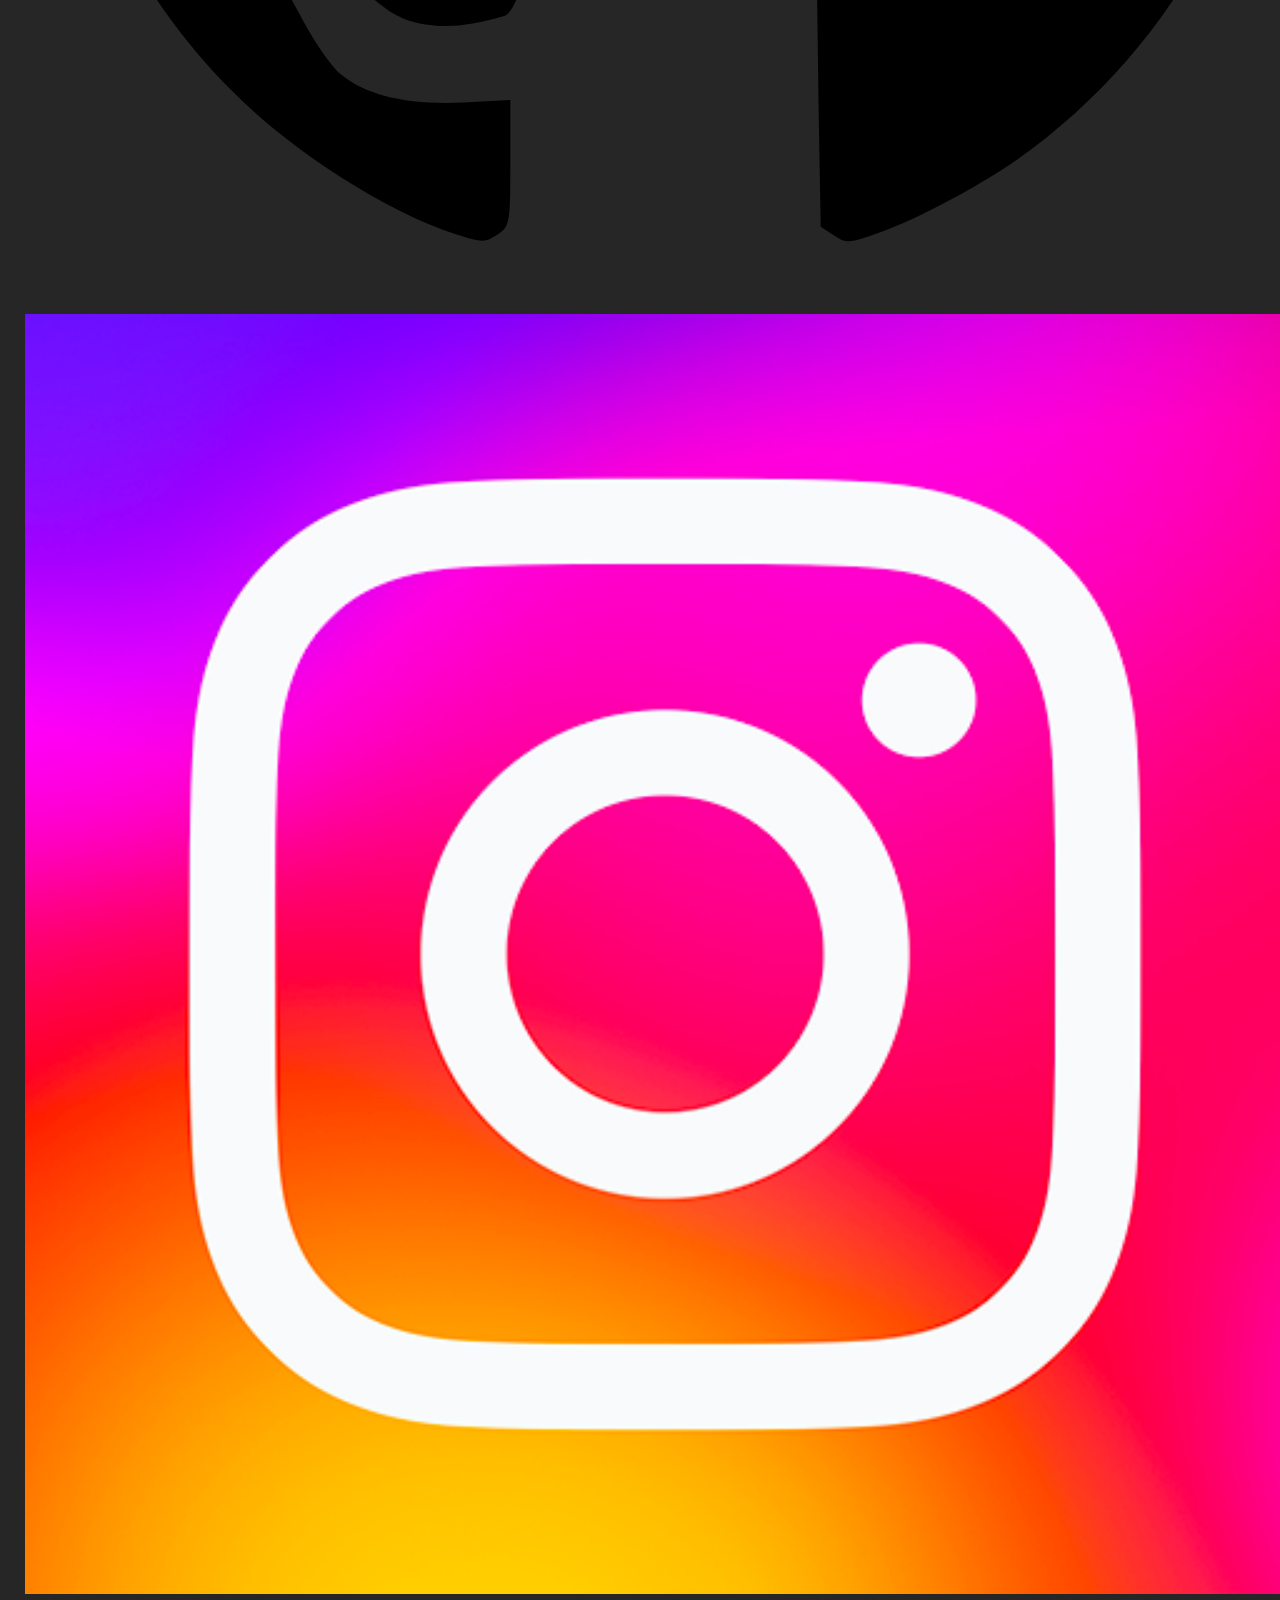
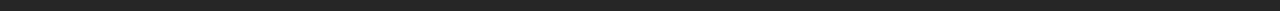
<file: trilhas.html>
<!DOCTYPE html>
<html lang="pt-br">
<head>
  <meta charset="UTF-8">
  <meta http-equiv="X-UA-Compatible" content="IE=edge">
  <meta name="viewport" content="width=device-width, initial-scale=1.0">
  <title> meu primeiro site</title>
  <link rel="stylesheet" href="css/reset.css">
  <link rel="stylesheet" href="css/style.css">
  <link href="https://fonts.googleapis.com/css2?family=Ysabeau:wght@900&display=swap" rel="stylesheet">
  <link href="https://fonts.googleapis.com/css2?family=Merriweather:wght@700&family=Ysabeau:wght@900&display=swap " rel="stylesheet">

</head>
<body>

  <header>
   <div class="Logo">
     <h1>Logo</h1>
   </div>
   <nav>
     <ul>
     <p><li><a href="index.html">home</a></li>
       <li><a href="livros.html">livros</a></li>
       <li><a href="#aultima">A Última Carta de Amor</a></li>
       <li><a href="#paratds">Para todos garotos que ja amei</a></li>
       <li><a href="#amor">Amor com data marcada</a></li>
       <li><a href="contatos.html">contatos</a></li></p> 
       
       
     </ul>
   </nav>
  </header>
  <figure>
   <img class="banner" src="img/opcao3.jpg" alt="melhores filmes" > 
  </figure> 
  <div class="container">
<section>
  <h1>A PRINCESA E O PLEBEU (livro)</h1>
</section>
falar sobre o livro;
comentar sobre o escritor
 <section>
 </section>
    
 <section></section>
  
 <section>
       
</section>

</div>
  <footer>
   <p>Desenvolvido por Luana Garcia Mathias </p>
   <p><a href="https://github.com/Luana1c"><img src="img/GitHub.svg" alt="" width="2.5%"></a> </p>
   <p><a href="https://www.instagram.com/luana_gaarcia_/"><img src="img/ins.png" alt="" width="2.5%"></a></p>
  </footer>
  
</body>     
</html>
</file>
<file: css/style.css>
html{
   scroll-behavior: smooth;
}

body{
    background-color: #595959;
  } 

h1{
   color: #000;
   text-align: center;
   padding-top: 3%;
   padding-bottom: 3%;
   line-height: 1.5;
   font-family: 'Ysabeau', sem serifa;
   font-size: 200%;
   text-shadow: 2px 2px 4px #000000;
} 

h2{
   color: #000;
   text-shadow: 2px 2px 4px #000000;
   text-align: center;
   padding-top: 1.5%;
   padding-top: 1.5%;
   line-height: 1,5;
   margin: 2%;
   font-family: 'Ysabeau', sem serifa;
   font-size: 150%;
} 
   
h3{
   color: #534f4f;
   text-align: center;
   padding-top: 3%;
   padding-top: 3%;
   line-height: 3; 
   margin: 2%;
   font-family: 'Kanit', sans-serif;
   font-size: 100%;
}

h4{
   color: #705959;
   text-shadow: 1.8px 1.6px #8d7283;
   text-align: center;
   padding-top: 2%;
   padding-top: 2%;
   line-height: 2; 
   font-family: 'Kanit', sans-serif;
   font-size: 100%;
}

p{
   color: #705959;
   padding-top: 1%;
   padding-bottom: 0.5%;
   line-height: 1.5;
   font-size: 1.2em;
   text-align : justificar;
   text-indent: 25px;
   font-family: 'Merriweather', serif;
}

header{
    width:100%;
    background-color: #505958;
    padding: 2%;
    position: relative;
}
.fixo{
   position: fixed;
   top: 0;
   left:0 ;
   right: 0;
   z-index: 2;
}
.headercor{
    background-color: #BF281B;
    text-align: center;
    font-size: 1.4em;
  
}

.listadomeio li{
   color: #615454;
   box-shadow: 0 4px 8px 0 rgba(0, 0, 0, 0.2), 0 6px 20px 0 rgba(0, 0, 0, 0.19);
   line-height: 1.5;
   font-size: 1.2em;
   text-align: center;
   font-family: 'Merriweather', serif;
   list-style-image: url(../img/star.png);
   padding-right: 4.5%;
}

.lado{
   color: #705959;
   line-height: 1.5;
   font-size: 1.2em;
   text-align: center;
   font-family: 'Merriweather', serif;
   box-shadow: 0 4px 8px 0 rgba(0, 0, 0, 0.2), 0 6px 20px 0 rgba(0, 0, 0, 0.19);
   list-style-image: url(../img/star.png);
}

.imgmeio{
   width: 250px;
   display: block;
   margin-left: auto;
   margin-right: auto;
}

.imgdireita{
   float: right;
}

.imgesquerda{
   float: left;
}

.imgtam{
   width: 25%;
   margin-left: 2%;
}
.imgtam1{
   width: 85%;
   margin-left: 2%;
}

.imgtam2{
   width: 15%;
   margin-left: 4%;  
}
.imgtamlivro{
   width: 20%;
   margin-left: 2%; 
}

.centerp{
   text-align: center;  
}
.Logo{
   color: #95A6A3;
   text-align: center;
   font-size: 1.4em;
}
.logo-topo{
   width: 7%;
}

 nav{
   color: #000;
   text-align: center;
   font-size: 1.4em;
}

.banner{
   width: 10px;
}

.container{
   background-color: #A6A6A6;
   width: 80%;
   margin: auto;
   padding-left: 2%;
   padding-right: 2%;
}

.corcontainer{
   background-color: #D9751E;
}

section{
   background-color: #c4c3c3;
   padding-left: 2%;
   padding-right: 2%;
}

footer{
   background-color: #262626;
   color:#705959;
   font-size: 1.3em;
   text-align: center;
} 

a:link {
   text-decoration: none;
   color: #FF69B4;
  }

a:visited {
   text-decoration: none;
   color: #FFB6C1;
}
    
a:hover {
   text-decoration: none;
   color: #FA8072;
}
    
a:active {
  text-decoration: none;
  color: #C71585;
  }

.linha{
   display: flex;
   flex-flow: row wrap;
   text-align: center;
  }
 
.col-6{
   width: 50%;
  }

.centro{
   display: flex;
   flex-flow: row wrap;
   text-align: center;
}

.legenda{
   width: 250px;
   display: block;
   margin-left: auto;
   margin-right: auto; 
   color: #595959;
}

.cor{
   color: #705959; 
}

.coricones{
   background-color: #262626; 
}

 table {
   font-family: arial, sans-serif;
   border-collapse: collapse;
   width: 100%;
 }
 
 td, th {
   border: 1px solid #daa188;
   text-align: left;
   padding: 8px;
 }
 
 tr:nth-child(even) {
   background-color: #c57b3f;
 }

.tituloinformativo{
   color: #592A0E;
}

.corsection{
   background-color: #F2B47E;
}

.titulo{
   color:#BF281B;
}
img{
   width: 100%;
}
/*criado 30/08*/
@media screen and (max-width:650px) {
   .bannertam{
     margin-top: 12% 
   }
   header{
      flex-direction: row;   
   }
   .Logo{
   top: 0%;
   }
   .itens-menu ul li {
      margin-left: 1%;
   }
   
   .itens-menu{
    position: absolute;  
    right: 15%;
    top: 30%;
    width: 70%;
   font-size: 10%;
   }
   }
   @media screen and (min-width:651px) {
      .bannertam{
         padding-left: 0%;
        padding-right: 0%;
        margin-top: 12%;
      }
      header{
         flex-direction: row;   
      }
      .Logo{
       padding-top: 0.5%;  
       padding-bottom: 0.5%;
       text-align: left;
       width: 120%;
      }
      .itens-menu ul li {
         display: inline;
         margin-left: 1%;
      }
      
      .itens-menu{
       position: absolute;  
       right: 15%;
       top: 30%;
       width: 70%;
       font-size: 120%;
      }
      }
</file>
